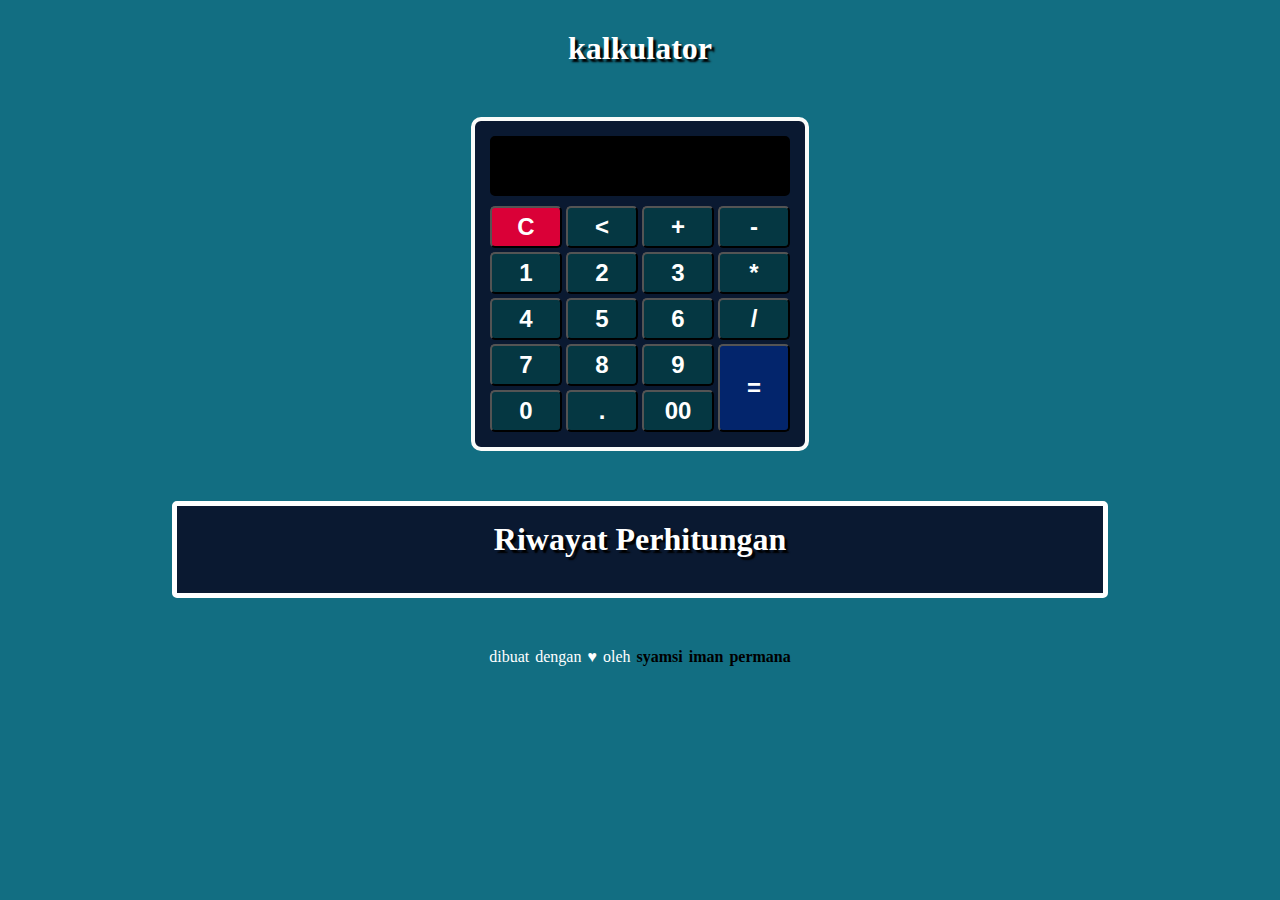
<file: index.html>
<!DOCTYPE html>
<html>
  <head>
    <title>kalkulator</title>
    <meta charset="utf-8" />
    <meta name="viewport" content="width=device-width, initial-scale=1.0" />
    <meta name="theme-color" content="#126E82" />
    <meta name="apple-mobile-web-app-statuss-bar" content="#126E82" />
    <link rel="apple-touch-icon" href="/img/icons/icon-96x96.png" />
    <link rel="manifest" href="/manifest.json" />
    <link rel="stylesheet" type="text/css" href="style.css" />
    <link rel="shortcut icon" href="img/dish.png" />
  </head>
  <body>
    <div class="container">
      <h1>kalkulator</h1>
      <div class="wrapper">
        <div class="output">
          <span></span>
          <input type="text" class="kalkulasi" readonly="true" />
        </div>
        <div class="input">
          <button class="clear" onclick="clearAll()">C</button>
          <button class="hapus" onclick="hapus()"><</button>
          <button class="inputBtn">+</button>
          <button class="inputBtn">-</button>
          <button class="inputBtn">1</button>
          <button class="inputBtn">2</button>
          <button class="inputBtn">3</button>
          <button class="inputBtn">*</button>
          <button class="inputBtn">4</button>
          <button class="inputBtn">5</button>
          <button class="inputBtn">6</button>
          <button class="inputBtn">/</button>
          <button class="inputBtn">7</button>
          <button class="inputBtn">8</button>
          <button class="inputBtn">9</button>
          <button class="hasil" onclick="hasil()">=</button>
          <button class="inputBtn">0</button>
          <button class="inputBtn">.</button>
          <button class="inputBtn">00</button>
        </div>
      </div>
      <div class="riwayat">
        <h2>Riwayat Perhitungan</h2>
        <ul class="list-item">
          <!-- semua list masuk ke sini -->
        </ul>
      </div>
      <p class="copyright">dibuat dengan ♥ oleh <a href="https://www.linkedin.com/in/syamsi-iman-permana-8a348b1bb" target="_blank">syamsi iman permana</a></p>
    </div>

    <script type="text/javascript" src="js/db.js"></script>
    <script type="text/javascript" src="js/app.js"></script>
    <script type="text/javascript" src="js/script.js"></script>
  </body>
</html>
</file>
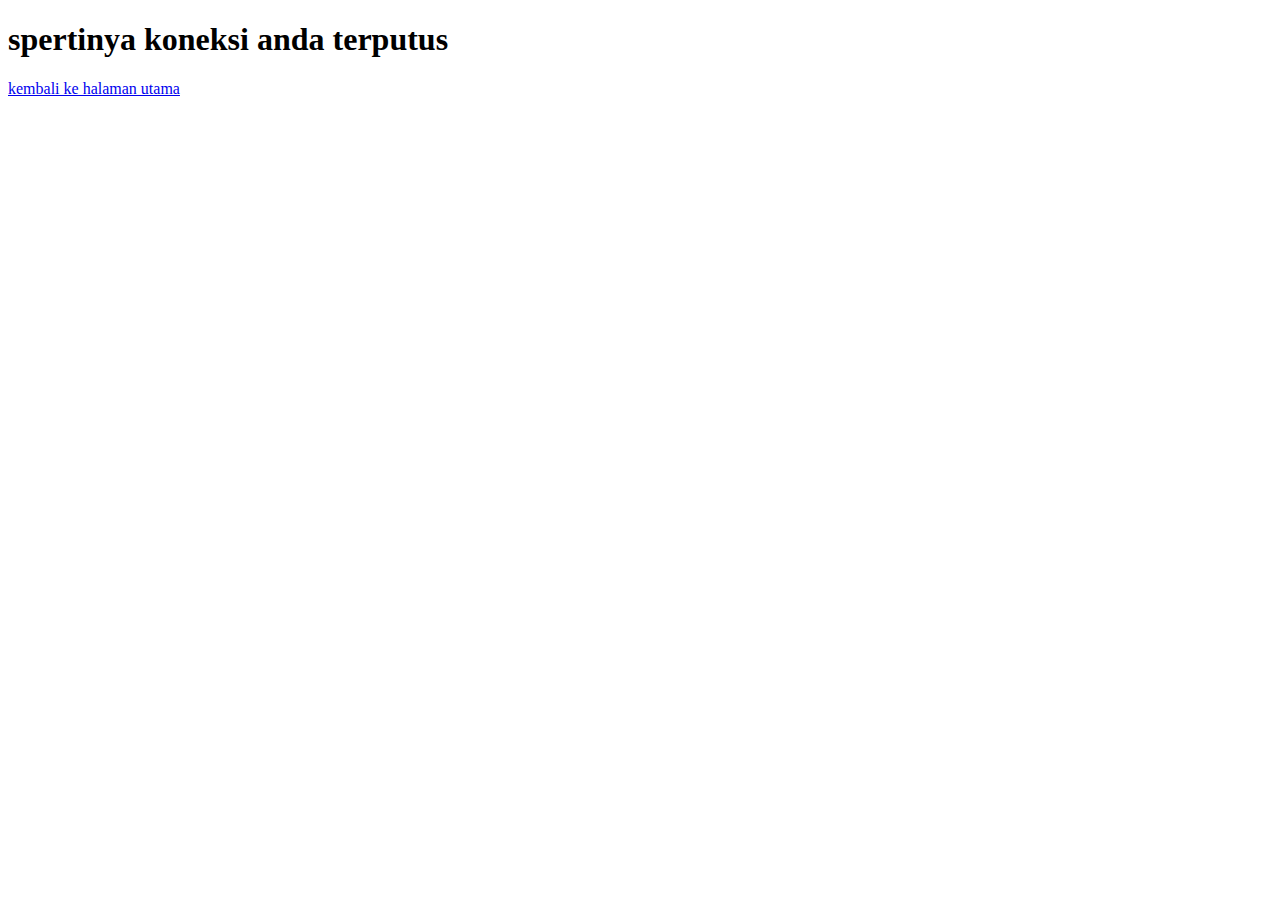
<file: offline.html>
<!DOCTYPE html>
<html lang="en">
  <head>
    <meta charset="UTF-8" />
    <meta name="viewport" content="width=device-width, initial-scale=1.0" />
    <title>offline page</title>
  </head>
  <body>
    <h1>spertinya koneksi anda terputus</h1>
    <a href="index.html">kembali ke halaman utama</a>
  </body>
</html>
</file>
<file: style.css>
* {
  margin: 0;
  padding: 0;
}
body {
  background: #126e82;
}
.wrapper {
  margin: 50px auto;
  width: 300px;
  background: #0a1931;
  padding: 15px;
  border: 4px solid rgb(250, 252, 250);
  border-radius: 10px;
  display: flex;
  flex-direction: column;
}
.output {
  width: 100%;
  box-sizing: border-box;
  margin-bottom: 10px;
  overflow: hidden;
  border-radius: 5px;
  border: 5px solid black;
}
.output span {
  width: 100%;
  font-size: 14px;
  padding-right: 25px;
  color: white;
  text-align: right;
  background: black;
  height: 20px;
  display: block;
  letter-spacing: 2px;
}
.output .kalkulasi {
  width: 100%;
  height: 2em;
  outline: none;
  font-size: 10px;
  color: white;
  text-align: right;
  background: black;
  border: none;
  box-sizing: border-box;
  padding: 2px 10px;
  font-size: 15px;
}
.input {
  width: 100%;
  display: grid;
  grid-gap: 4px;
  grid-template-columns: repeat(4, 3fr);
}
button {
  font-size: 1.5em;
  font-weight: bold;
  color: white;
  padding: 5px;
  text-align: center;
  border-radius: 5px;
  background: #053742;
  cursor: pointer;
  outline: none;
}
.clear {
  background: #da0037;
}
.hasil {
  background: #03256c;
  grid-row: span 2;
}
.container h1 {
  margin: 30px auto;
  text-align: center;
  text-shadow: 3px 3px 2px black;
  color: white;
}
.container .riwayat {
  border: 5px solid white;
  padding: 15px;
  border-radius: 5px;
  width: 70vw;
  margin: auto;
  max-height: 200px;
  overflow-y: scroll;
  background-color: #0a1931;
}
::-webkit-scrollbar{
  width: 3px;
  background-color: transparent;
  border-radius: 25px;
}
.riwayat h2 {
  text-align: center;
  color: white;
  text-shadow: 3px 3px 1.5px black;
  font-family: arial "sans-serif";
  font-size: 2em;
}
.riwayat .list-item {
  display: flex;
  flex-direction: column;
  width: 100%;
}
.riwayat ul {
  margin-top: 20px;
  list-style: none;
  display: grid;
  grid-column-gap: 20px;
  
}
.riwayat ul li {
  display: flex;
  justify-content: space-between;
  margin-top: 5px;
}
.riwayat .aksi {
  display: flex;
  flex-direction: row;
  padding: 5px;
}
.aksi button {
  color: white;
  padding: 1em 5px;
  font-size: 1em;
  border-radius: 10px;
  outline: none;
  margin-left: .3em;
}
.aksi .hapus {
  background: red;
}
.aksi .edit {
  background: green;
}
ul li span {
  font-size: 1.5em;
  color: white;
}

.copyright{
  font-size: 1rem;
  color: white;
  text-align: center;
  margin: 50px;
  word-spacing: 2px;

}
.copyright a{
  text-decoration: none;
  color: black;
  display: inline-block;
  font-weight: bold;
  /*font-size: 1.4em;*/
}

@media screen and (max-width: 600px) {
  .wrapper {
    width: 80vw;
    padding: 20px 10px;
  }

  .container .riwayat {
    width: 80vw;
    font-size: 0.9em;
  }
}
</file>
